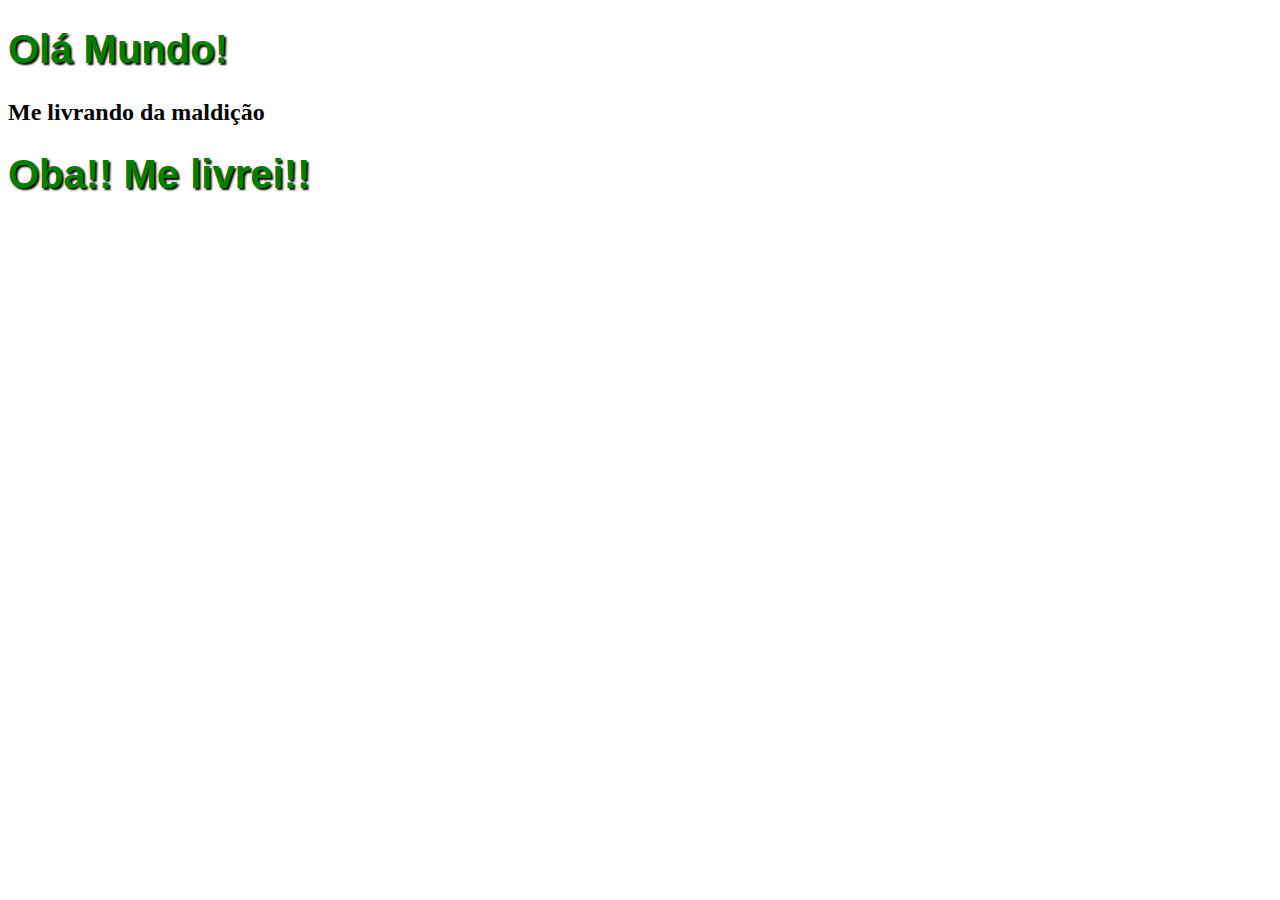
<file: Ola mundo.html>
<!DOCTYPE html>
<html lang="pt-BR">
<head>
    <meta charset="UTF-8">
    <meta name="viewport" content="width=device-width, initial-scale=1.0">
    <title>Curso de HTLM5</title>
    <style>
        h1 {
            font-family: Arial;
            font-size: 30pt;
            color: green;;
            text-shadow: 2px 2px 2px black;
        }
    </style>
</head>
<body>
    <h1>Olá Mundo!</h1>
    <h2>Me livrando da maldição</h2>
    <h1>Oba!! Me livrei!!</h1>
</body>
</html>
</file>
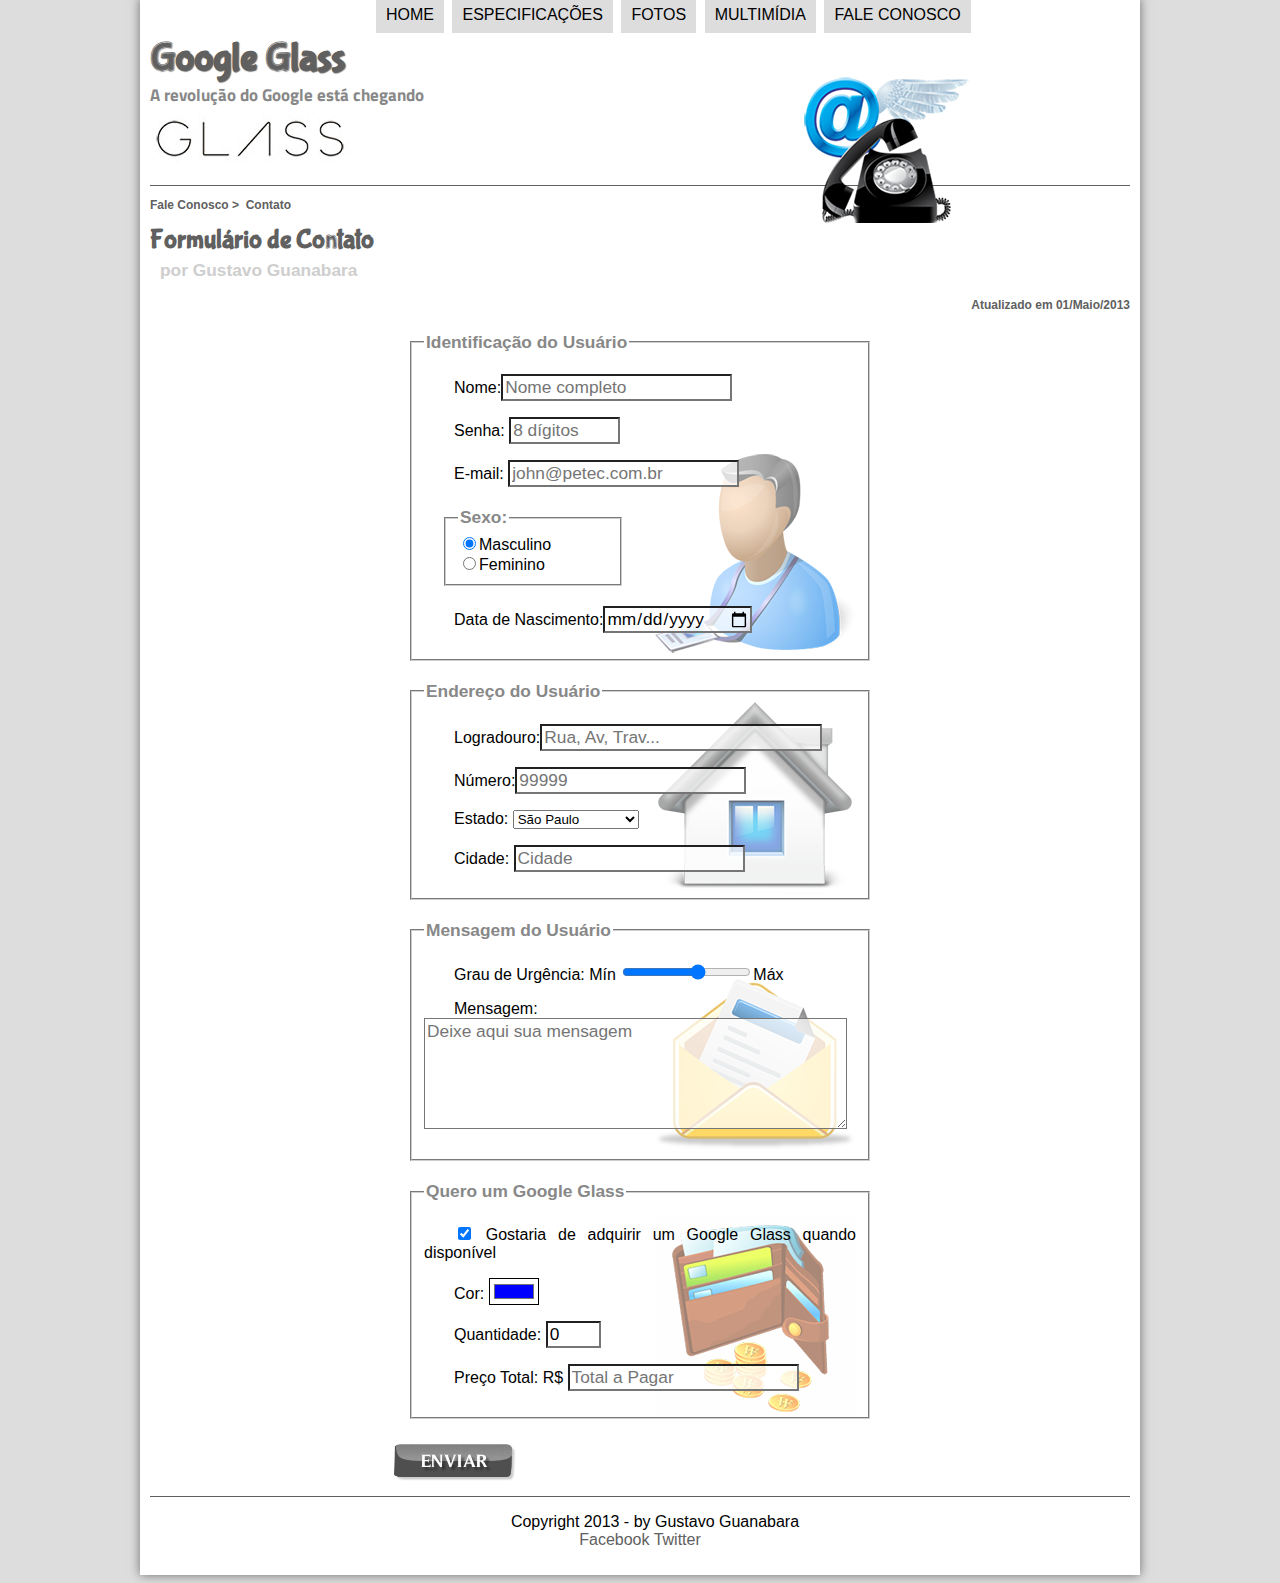
<file: projeto-glass-html5/fale-conosco.html>
<!doctype html>
<html lang="pt-BR">
<head>
    <meta charset="UTF-8">
    <title>Tudo sobre Google Glass</title>
    <link rel="stylesheet" href="_css/estilo.css"/>
    <link rel="stylesheet" href="_css/form.css"/>
</head> 
<script language="javascript" src="_javascript/funcoes.js"></script>
<script>
    function calc_total() {
        var qtd = parseInt(document.getElementById('cQtd').value);
        tot = qtd * 1321.32;
        document.getElementById('cTot').value = tot;
    }
</script>
<body>
    <div id="interface">
    <header id="cabecalho">
        <hgroup>
            <h1>Google Glass</h1>
            <h2>A revolução do Google está chegando</h2>
        </hgroup>
        <img id="icone" src="_imagens/contato.png"/>
        <nav id="menu">
            <h1>Menu Principal</h1>
            <ul type="circle">
                <li onmouseover="mudaFoto('_imagens/home.png')" onmouseout="mudaFoto('_imagens/contato.png')"><a href="index.html">Home</a></li>
                <li onmouseover="mudaFoto('_imagens/especificacoes.png')" onmouseout="mudaFoto('_imagens/contato.png')"><a href="specs.html">Especificações</a></li>
                <li onmouseover="mudaFoto('_imagens/fotos.png')" onmouseout="mudaFoto('_imagens/contato.png')"><a href="fotos.html">Fotos</a></li>
                <li onmouseover="mudaFoto('_imagens/multimidia.png')" onmouseout="mudaFoto('_imagens/contato.png')"><a href="multimidia.html">Multimídia</a></li>
                <li onmouseover="mudaFoto('_imagens/contato.png')" onmouseout="mudaFoto('_imagens/contato.png')"><a href="fale-conosco.html">Fale conosco</a></li>
            </ul>
        </nav>
    </header>
    <section id="corpo-full">
        <article id="noticia-principal">
            <header id=cabecalho-artigo>
                <hgroup>
                    <h3>Fale Conosco > &nbsp;Contato</h3>
                    <h1>Formulário de Contato</h1>
                    <h2>por Gustavo Guanabara</h2>
                    <h3 class="direita">Atualizado em 01/Maio/2013</h3>
                </hgroup>
            </header>
            <form method="post" id="fContato" action="mailto:contato@cursoemvideo.com.br" oninput="calc_total();">
                <fieldset id="usuario"><legend>Identificação do Usuário</legend>
                    <p><label for="cNome">Nome:</label><input type="text" name="tNome" id="cNome" size="20" maxlength="30" placeholder="Nome completo"></p>
                    <p><label for="cSenha">Senha:</label> <input type="password" name="tSenha" id="cSenha" size="8" maxlength="8" placeholder="8 dígitos"></p>
                        <p><label for="cMail">E-mail:</label> <input type="email" name="tMail" id="cMail" size="20" maxlength="40" placeholder="john@petec.com.br"></p>
                        <fieldset id="sexo"><legend>Sexo:</legend>
                        <input type="radio" name="tSexo" id="cMasc" checked><label for="cMasc">Masculino</label><br/>
                        <input type="radio" name="tSexo" id="cFem"><label for="cFem">Feminino</label>
                        </fieldset>
                        <p><label for="cNasc">Data de Nascimento:</label><input type="date" name="tNasc" id="cNasc"></p>
                </fieldset>
                <fieldset id="endereco"><legend>Endereço do Usuário</legend>
                    <p><label for="cRua">Logradouro:</label><input type="text" name="tRua" id="cRua" size="25" maxlength="90" placeholder="Rua, Av, Trav..."> </p>
                    <p><label for="cNum">Número:</label><input type="number" name="tNum" id="cNum" min="0" maxlength="100000" placeholder="99999"> </p>
                    <p><label for="cEst">Estado:</label>
                        <select name="tEst" id="cEst">
                            <optgroup label="Região Sudeste">
                                <option value="MG">Minas Gerais</option>
                                <option value="SP" selected>São Paulo</option>
                                <option value="RJ">Rio de Janeiro</option>
                                <option value="ES">Espirito Santo</option>
                            </optgroup>
                            <optgroup label="Região Sul">
                                <option value="PR">Paraná</option>
                                <option value="AM">Santa Catarina</option>
                            </optgroup>
                            <optgroup label="Região Norte">
                                <option value="AM">Amazonas</option>
                                <option value="AM">Pará</option>
                            </optgroup>
                        </select></p> 
                    <p><label for="cCid">Cidade:</label>
                    <input type="text" name="tCid" id="cCid" maxlength="40" size="20" placeholder="Cidade" list="cidades"></p> 
                    <datalist id=cidades>
                        <option value="Rio de Janeiro"></option>
                        <option value="Nova Iguaçu"></option>
                        <option value="Valta Redonda"></option>
                        <option value="Niterói"></option>
                    </datalist>
                </fieldset>
                <fieldset id="mensagem"><legend>Mensagem do Usuário</legend>
                    <p><label for="cUrg">Grau de Urgência: Mín</label>
                    <input type="range" name="tUrg" id="cUrg" min="0" max="10" step="2">Máx</p> 
                    <p><label for="cMsg">Mensagem:</label>
                    <textarea name="Tmsg" id="cMSG" cols="40" rows="5" placeholder="Deixe aqui sua mensagem"></textarea></p> 
                </fieldset>
                <fieldset id="pedido"><legend>Quero um Google Glass</legend>
                    <p><input type="checkbox" name="tPed" id="cPed" checked>
                        <label for="cPed">Gostaria de adquirir um Google Glass quando disponível</label></p> 
                    <p><label for="cCor">Cor:</label>
                        <input type="color" name="tCor" id="cCor" value="#0000FF"></p> 
                    <p><label for="cQtd">Quantidade:</label>
                        <input type="number" name="tQtd" id="cQtd" min="0" max="5" value="0"/></p> 
                    <p><label for="cTot">Preço Total: R$</label>
                        <input type="text" name="tTot" id="cTot" placeholder="Total a Pagar" readonly></p> 
                </fieldset>
                <input type="image" src="_imagens/botao-enviar.png" name="tEnviar" id="cEnviar">
            </form>
        </article>
    </section>

<footer id="rodape">
    <p>Copyright 2013 - by Gustavo Guanabara<br/>
    <a href="http://facebook.com.cusoemvideo" target="_blank">Facebook </a>
    <a href="http://twiter.com/cursoemvideo" target="_blank"> Twitter</a></p>
</footer>
</div>
</body>
</html>
</file>
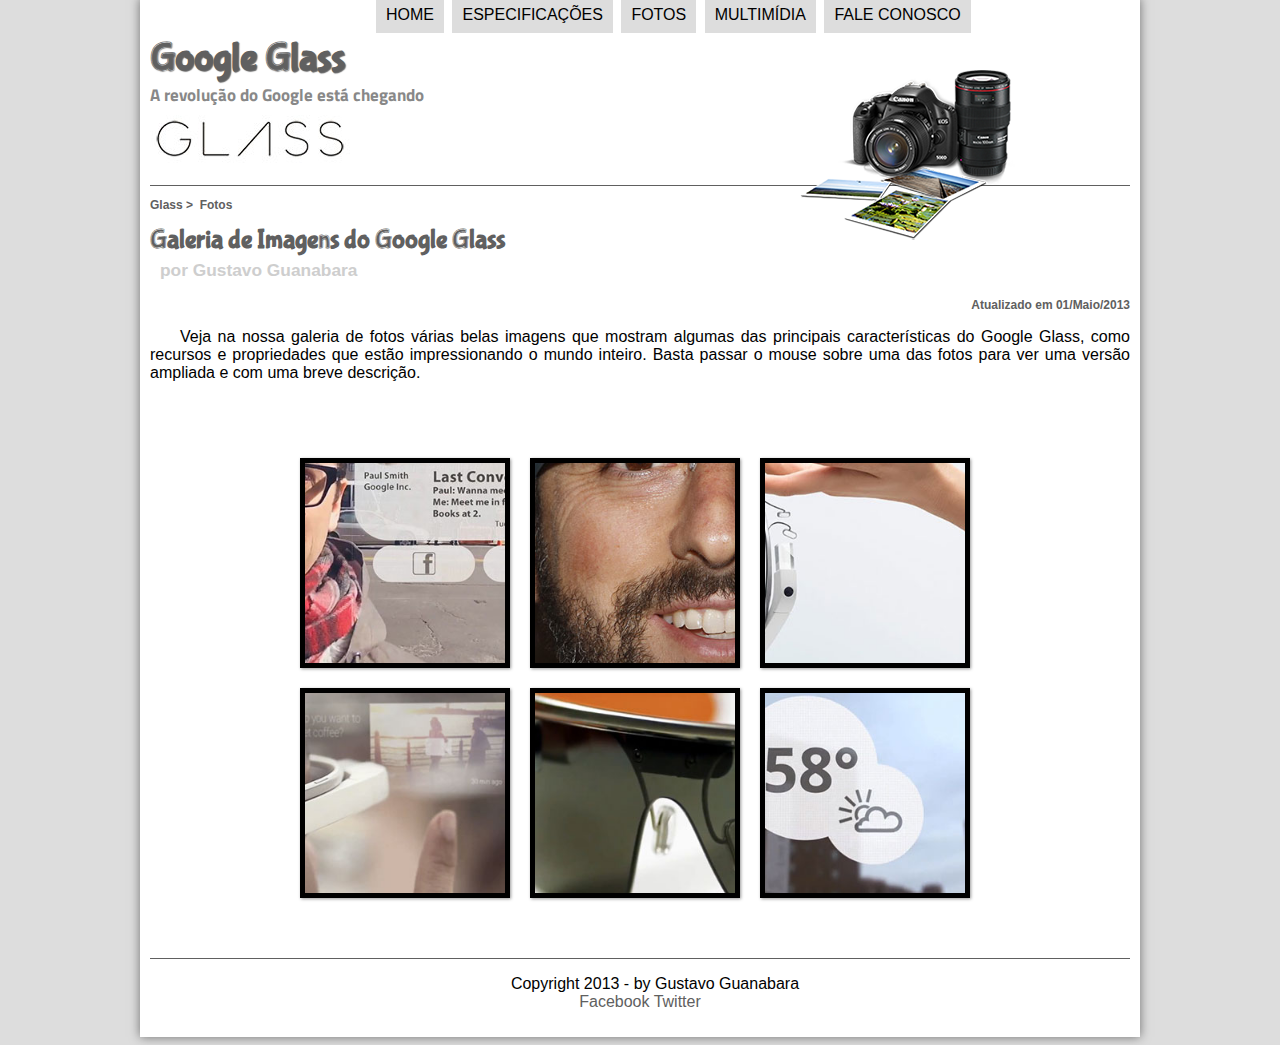
<file: projeto-glass-html5/fotos.html>
<!doctype html>
<html lang="pt-BR">
<head>
    <meta charset="UTF-8">
    <title>Tudo sobre Google Glass</title>
    <link rel="stylesheet" href="_css/estilo.css"/>
    <link rel="stylesheet" href="_css/fotos.css"/>
</head> 
<script language="javascript" src="_javascript/funcoes.js"></script>
<body>
    <div id="interface">
    <header id="cabecalho">
        <hgroup>
            <h1>Google Glass</h1>
            <h2>A revolução do Google está chegando</h2>
        </hgroup>
        <img id="icone" src="_imagens/fotos.png"/>
        <nav id="menu">
            <h1>Menu Principal</h1>
            <ul type="circle">
                <li onmouseover="mudaFoto('_imagens/home.png')" onmouseout="mudaFoto('_imagens/fotos.png')"><a href="index.html">Home</a></li>
                <li onmouseover="mudaFoto('_imagens/especificacoes.png')" onmouseout="mudaFoto('_imagens/fotos.png')"><a href="specs.html">Especificações</a></li>
                <li onmouseover="mudaFoto('_imagens/fotos.png')" onmouseout="mudaFoto('_imagens/fotos.png')"><a href="fotos.html">Fotos</a></li>
                <li onmouseover="mudaFoto('_imagens/multimidia.png')" onmouseout="mudaFoto('_imagens/fotos.png')"><a href="multimidia.html">Multimídia</a></li>
                <li onmouseover="mudaFoto('_imagens/contato.png')" onmouseout="mudaFoto('_imagens/fotos.png')"><a href="fale-conosco.html">Fale conosco</a></li>
            </ul>
        </nav> 
    </header>
    <section id="corpo-full">
        <article id="noticia-principal">
            <header id=cabecalho-artigo>
                <hgroup>
                    <h3>Glass > &nbsp;Fotos</h3>
                    <h1>Galeria de Imagens do Google Glass</h1>
                    <h2>por Gustavo Guanabara</h2>
                    <h3 class="direita">Atualizado em 01/Maio/2013</h3>
                </hgroup>
            </header>
        <p>Veja na nossa galeria de fotos várias belas imagens que mostram algumas das principais características do Google Glass, como recursos e propriedades que estão impressionando o mundo inteiro. Basta passar o mouse sobre uma das fotos para ver uma versão ampliada e com uma breve descrição.</p>

        <ul id="album-fotos">
            <li id="foto01"><span>Agenda e lembretes</span></li>
            <li id="foto02"><span>Sergey Brin usando o Glass</span></li>
            <li id="foto03"><span>Leve e compacto</span></li>
            <li id="foto04"><span>Sensação de uma tela de 50"</span></li>
            <li id="foto05"><span>Vários tipos de lente</span></li>
            <li id="foto06"><span>Informações importantes</span></li>
        </ul>

        </article>
    </section>

    <footer id="rodape">
    <p>Copyright 2013 - by Gustavo Guanabara<br/>
    <a href="http://facebook.com.cusoemvideo" target="_blank">Facebook </a>
    <a href="http://twiter.com/cursoemvideo" target="_blank"> Twitter</a></p>
    </footer>
    </div>
    </body>
</html>
</file>
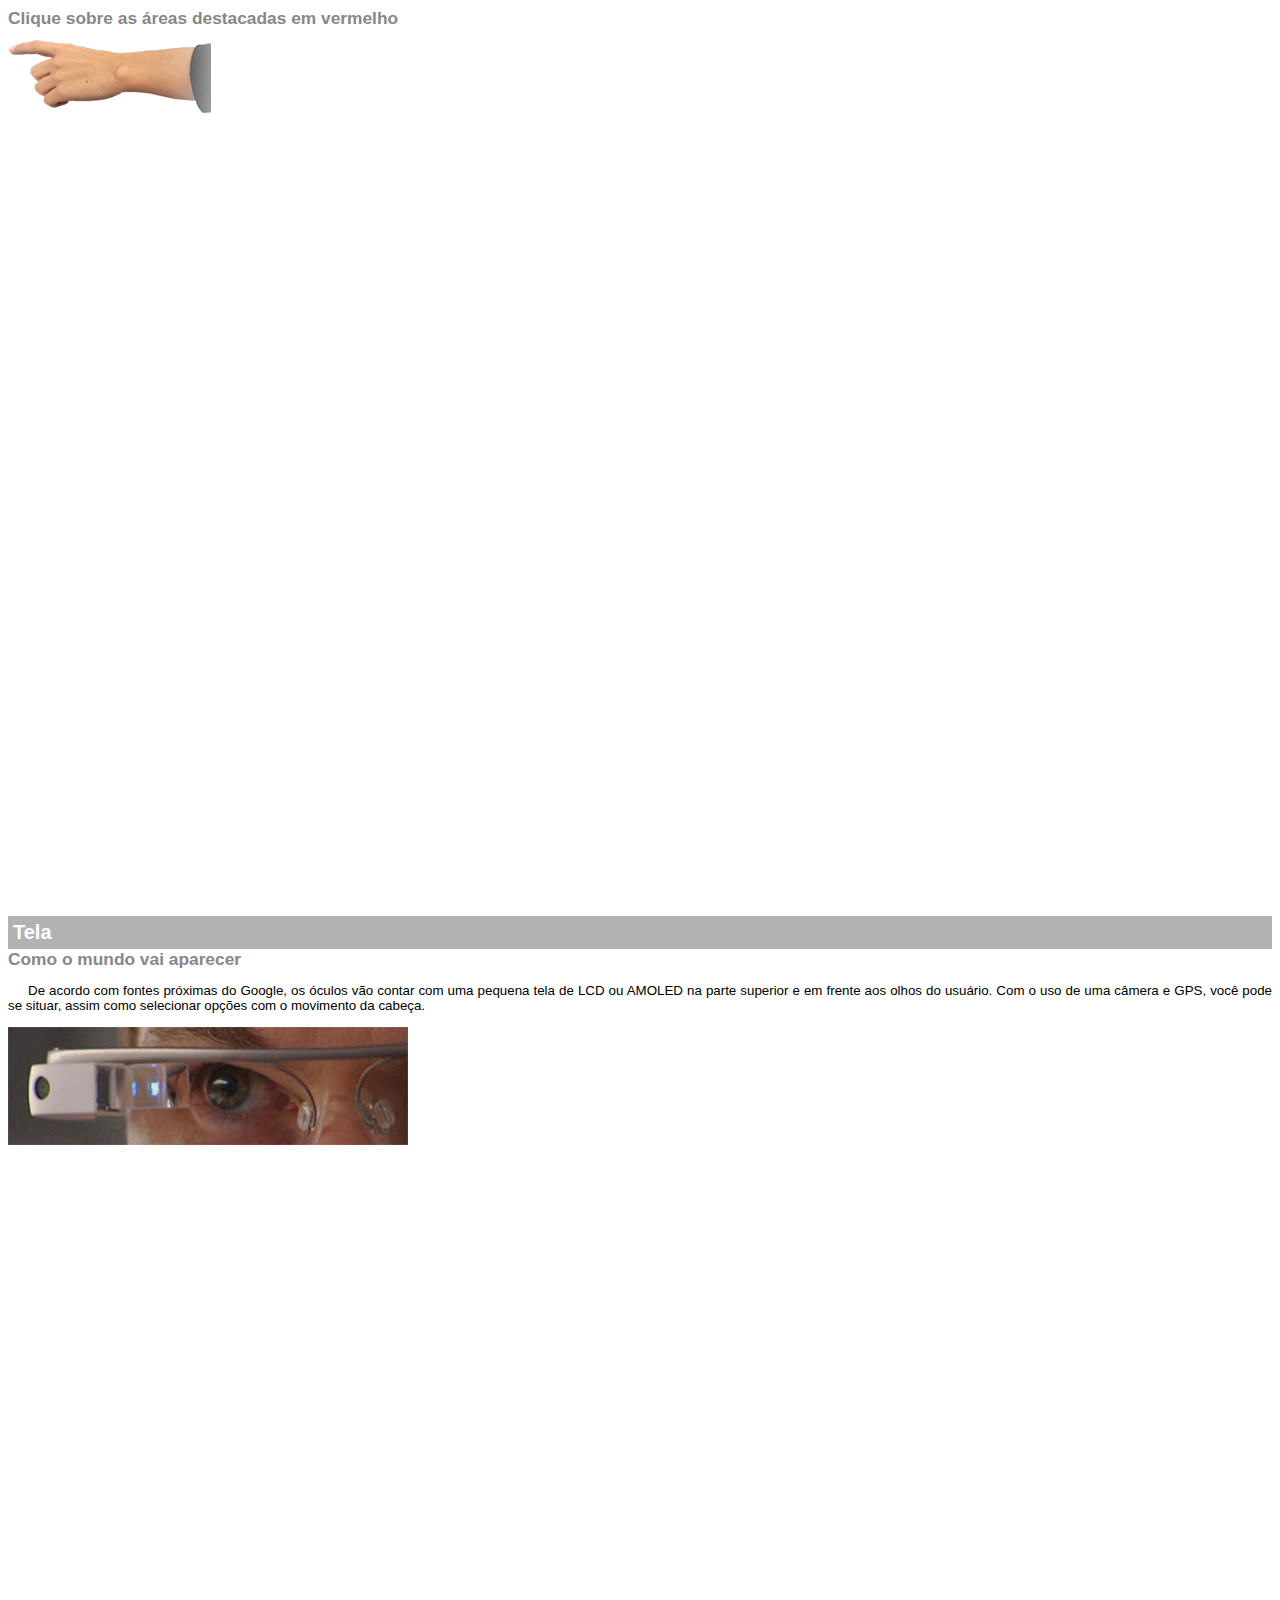
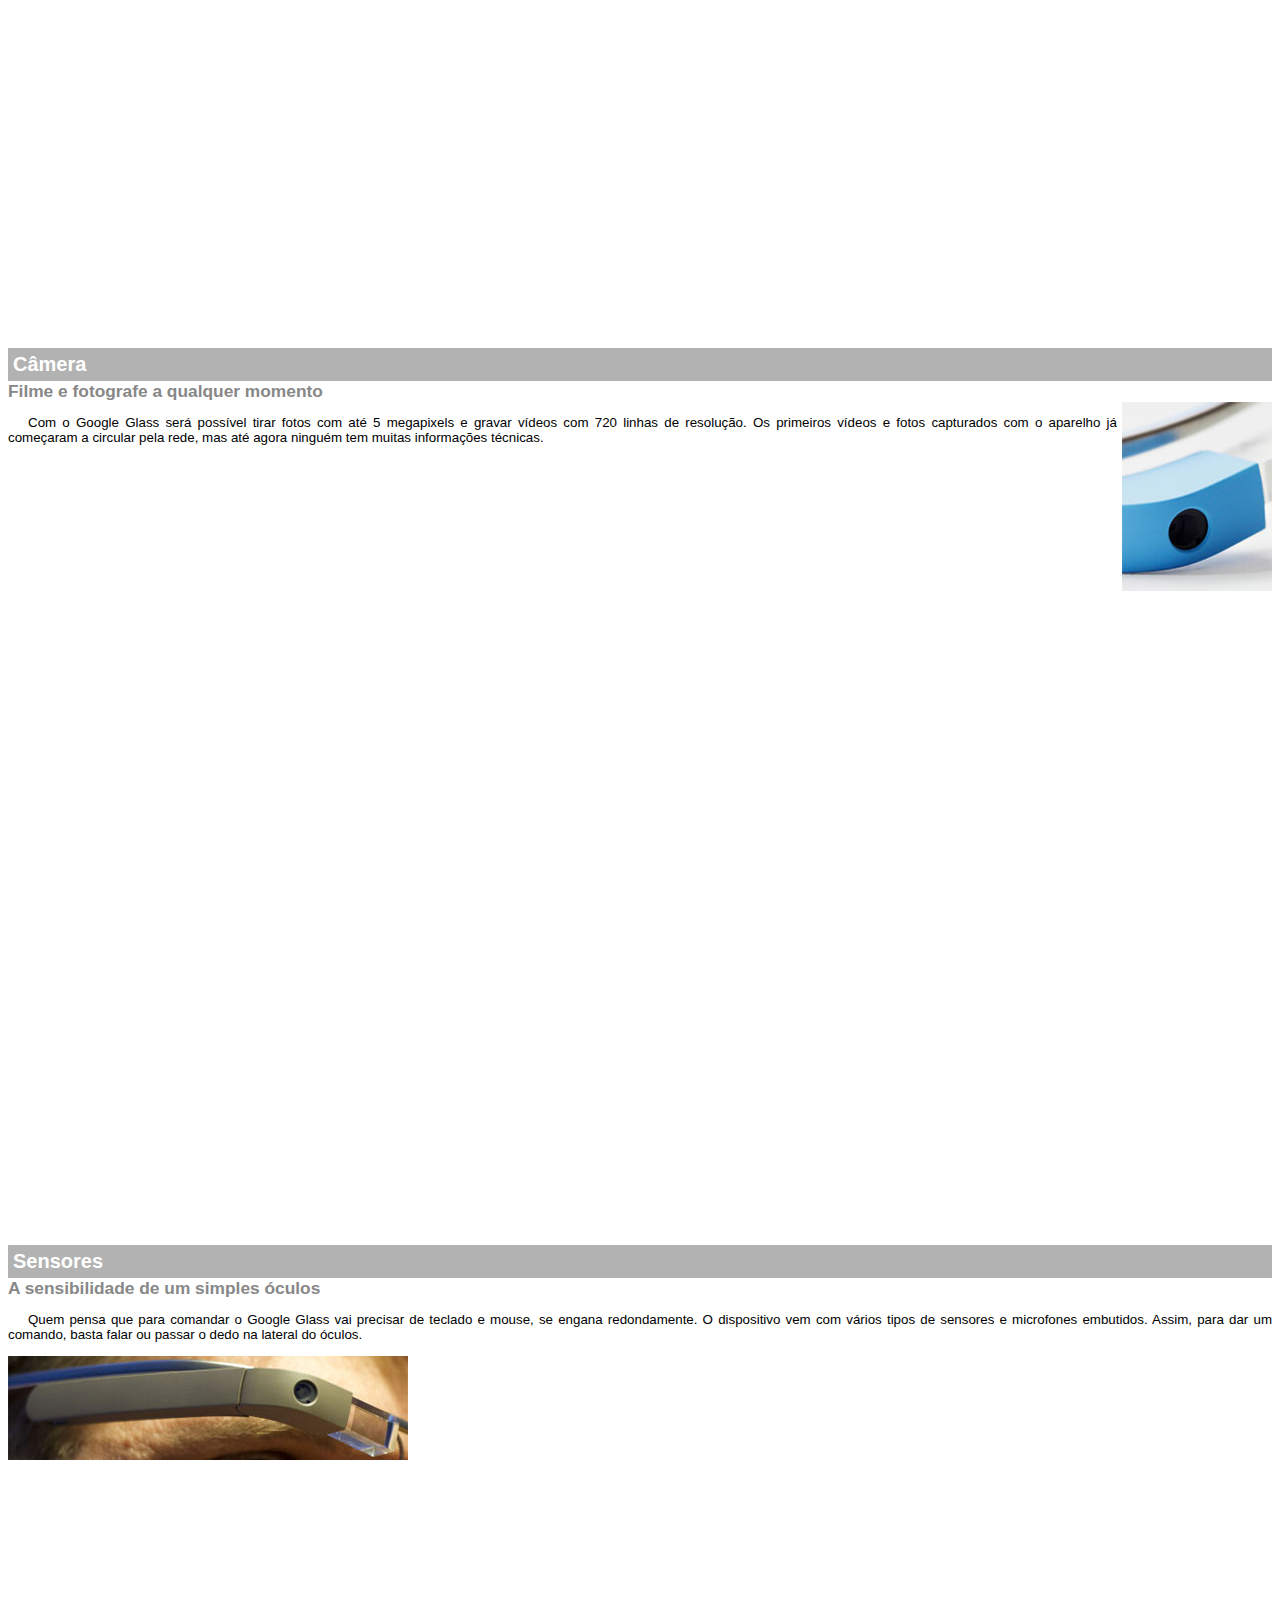
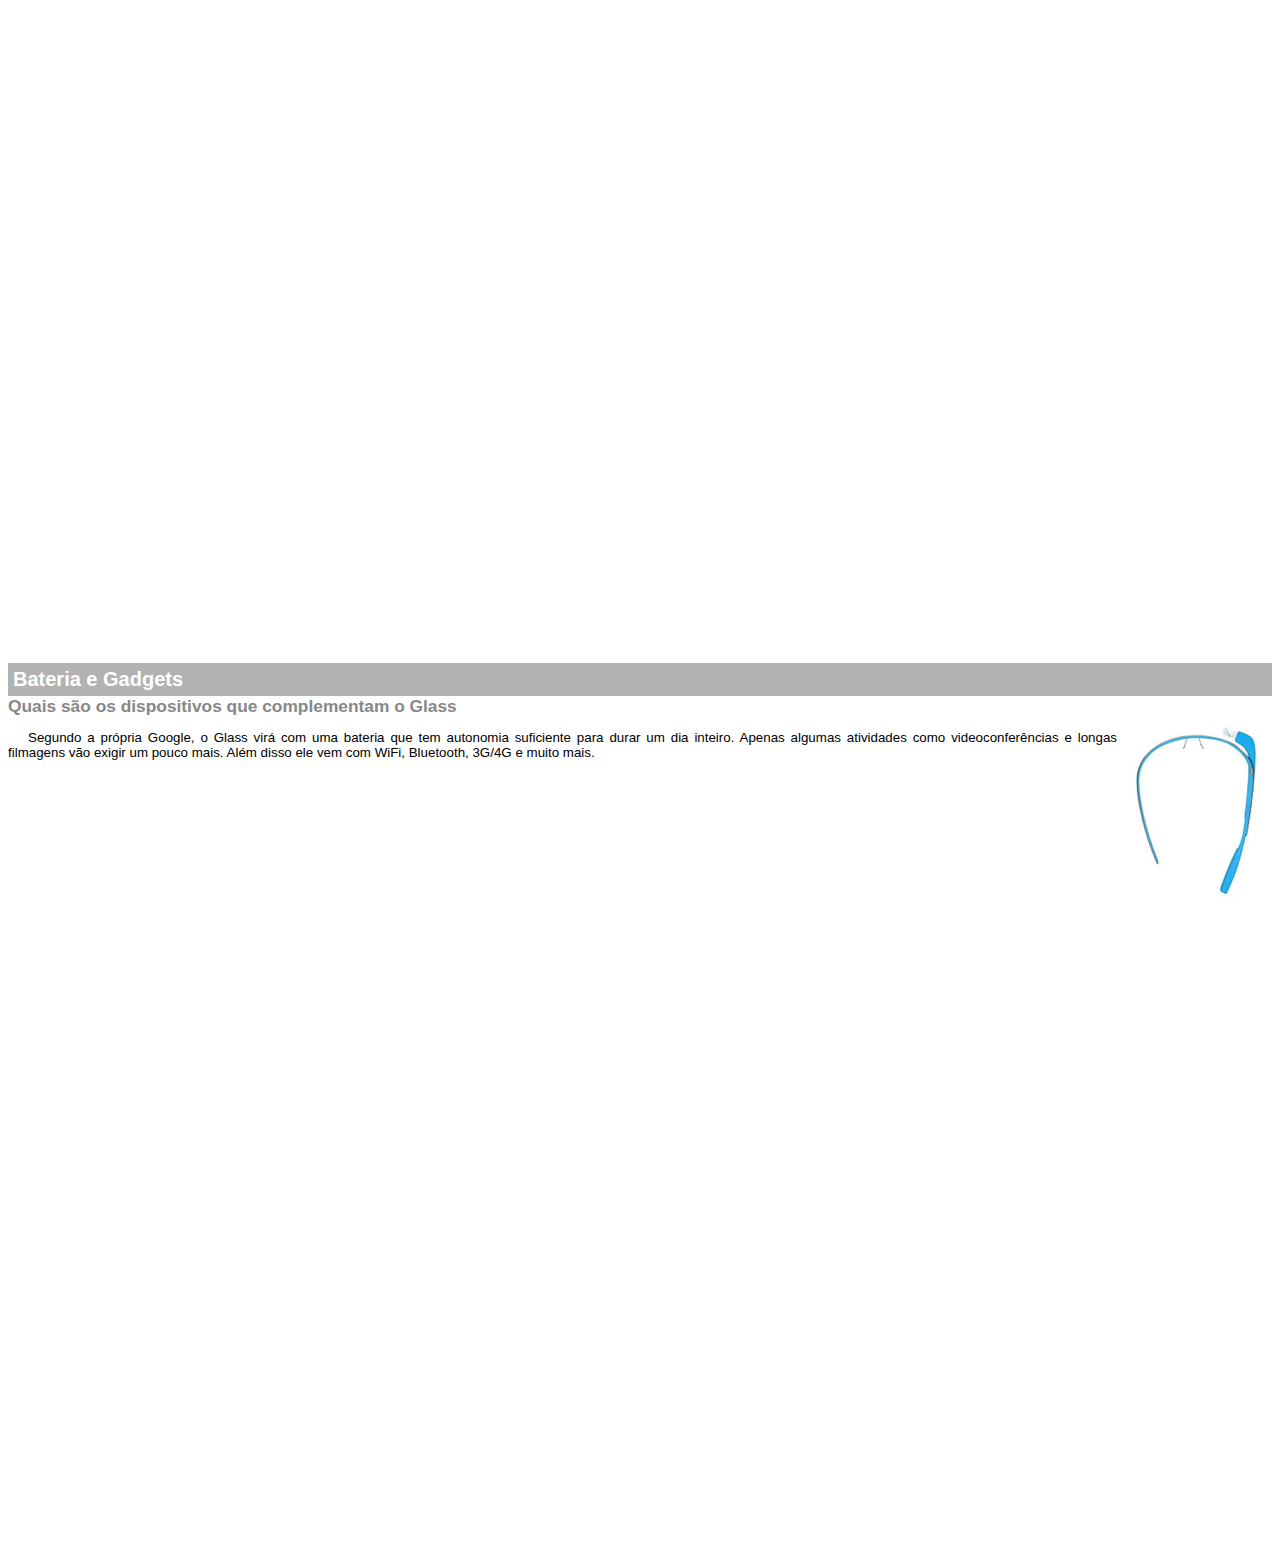
<file: projeto-glass-html5/google-glass.html>
<!DOCTYPE html>
<html>
    <head>
        <meta charset="UTF-8"/>
        <title>Informações sobre Google Glass</title>
        <style>
            body {
                font-family: Arial;
                font-size: 10pt;
            }
            p {
                text-align: justify;
                text-indent: 20px;
            }
            article h1 {
                font-size: 15pt;
                color: #ffffff;
                background-color: rgba(0,0,0,.3);
                padding: 5px;
                margin: 0px;
            }
            article h2 {
                font-size: 13pt;
                color: #888888;
                margin: 0px;
            }
            article {
                margin-bottom: 800px;
            }
            img.imgdir {
                display: block;
                float: right;
                margin-left: 5px;
            }

        </style>
    </head>
<body> 
    
<article id="topo">
    <header>
        <h2>Clique sobre as áreas destacadas em vermelho</h2>
    </header>
    <img src="_imagens/mao.png" alt="Mão apontando para esquerda">
</article>

<article id="tela">
    <header>
        <h1>Tela</h1>
        <h2>Como o mundo vai aparecer</h2>
</header>
    <p>De acordo com fontes próximas do Google, os óculos vão contar com uma pequena tela de LCD ou AMOLED na parte superior e em frente aos olhos do usuário. Com o uso de uma câmera e GPS, você pode se situar, assim como selecionar opções com o movimento da cabeça.</p>
    <img src="_imagens/det-tela.jpg" alt="Tela do Google Glass">
</article>

<article id="camera">
    <header>
        <h1>Câmera</h1>
        <h2>Filme e fotografe a qualquer momento</h2>
    </header>
    <img src="_imagens/det-camera.jpg" class="imgdir" alt="Câmera do Google Glass">
    <p>Com o Google Glass será possível tirar fotos com até 5 megapixels e gravar vídeos com 720 linhas de resolução. Os primeiros vídeos e fotos capturados com o aparelho já começaram a circular pela rede, mas até agora ninguém tem muitas informações técnicas.</p></article>
<article id="sensores">
    <header>
        <h1>Sensores</h1>
        <h2>A sensibilidade de um simples óculos</h2>
    </header>
<p>Quem pensa que para comandar o Google Glass vai precisar de teclado e mouse, se engana redondamente. O dispositivo vem com vários tipos de sensores e microfones embutidos. Assim, para dar um comando, basta falar ou passar o dedo na lateral do óculos.</p>
<img src="_imagens/det-touch.jpg" alt="Sensores do Google Glass"></article>

<article id="gadgets">
    <header>
        <h1>Bateria e Gadgets</h1>
        <h2>Quais são os dispositivos que complementam o Glass</h2>
    </header>
<img src="_imagens/det-bateria.jpg" class="imgdir" alt="Bateria e Gadgets do Google Glass">
<p> Segundo a própria Google, o Glass virá com uma bateria que tem autonomia suficiente para durar um dia inteiro. Apenas algumas atividades como videoconferências e longas filmagens vão exigir um pouco mais. Além disso ele vem com WiFi, Bluetooth, 3G/4G e muito mais.</p></article>

</body>
</html>
</file>
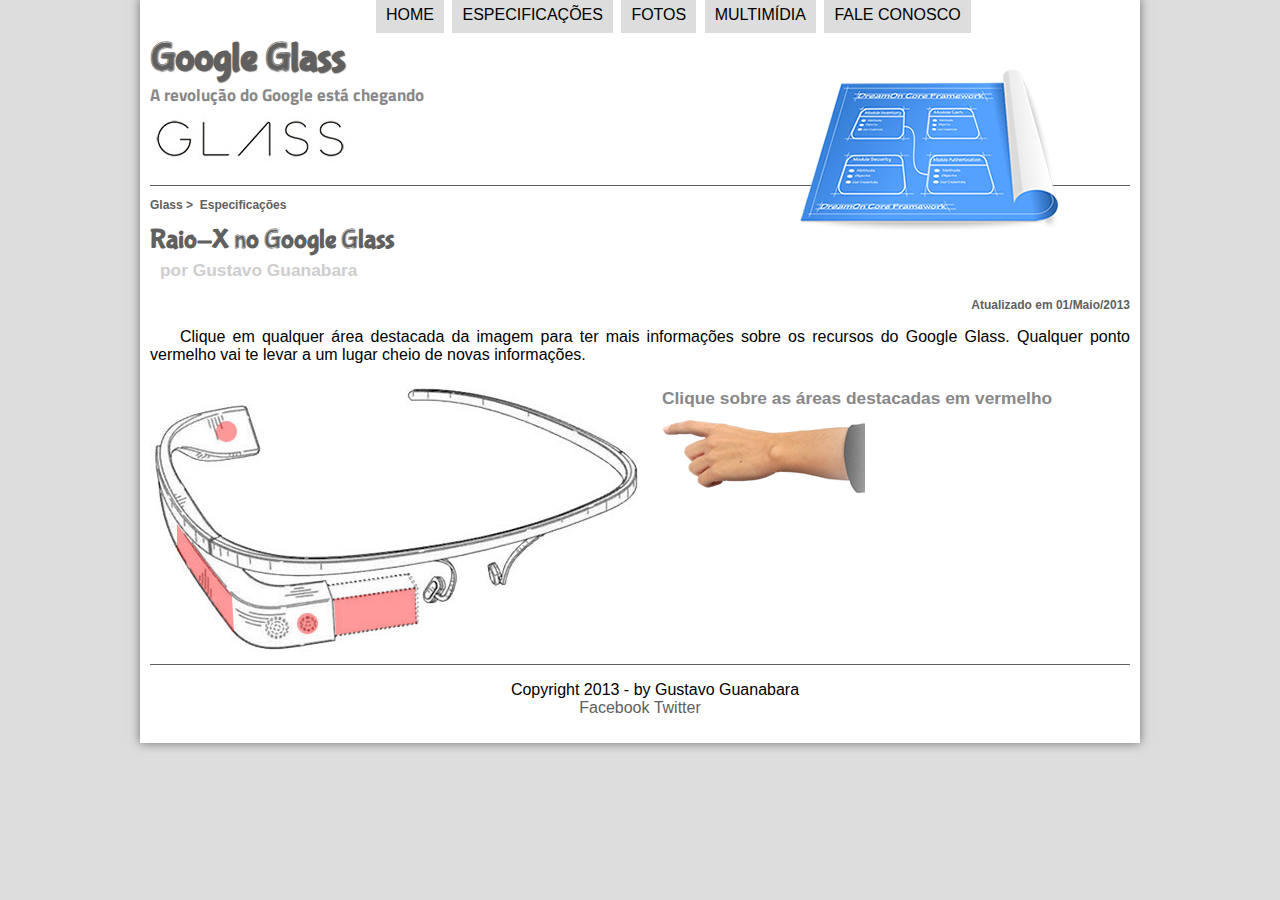
<file: projeto-glass-html5/specs.html>
<!doctype html>
<html lang="pt-BR">
<head>
    <meta charset="UTF-8">
    <title>Tudo sobre Google Glass</title>
    <link rel="stylesheet" href="_css/estilo.css"/>
    <link rel="stylesheet" href="_css/specs.css"/>
</head> 
<script language="javascript" src="_javascript/funcoes.js"></script>
<body>
    <div id="interface">
    <header id="cabecalho">
        <hgroup>
            <h1>Google Glass</h1>
            <h2>A revolução do Google está chegando</h2>
        </hgroup>
        <img id="icone" src="_imagens/especificacoes.png"/>
        <nav id="menu">
            <h1>Menu Principal</h1>
            <ul type="circle">
                <li onmouseover="mudaFoto('_imagens/home.png')" onmouseout="mudaFoto('_imagens/especificacoes.png')"><a href="index.html">Home</a></li>
                <li onmouseover="mudaFoto('_imagens/especificacoes.png')" onmouseout="mudaFoto('_imagens/especificacoes.png')"><a href="specs.html">Especificações</a></li>
                <li onmouseover="mudaFoto('_imagens/fotos.png')" onmouseout="mudaFoto('_imagens/especificacoes.png')"><a href="fotos.html">Fotos</a></li>
                <li onmouseover="mudaFoto('_imagens/multimidia.png')" onmouseout="mudaFoto('_imagens/especificacoes.png')"><a href="multimidia.html">Multimídia</a></li>
                <li onmouseover="mudaFoto('_imagens/contato.png')" onmouseout="mudaFoto('_imagens/especificacoes.png')"><a href="fale-conosco.html">Fale conosco</a></li>
            </ul>
        </nav> 
    </header>
    <section id="corpo-full">
        <article id="noticia-principal">
            <header id=cabecalho-artigo>
                <hgroup>
                    <h3>Glass > &nbsp;Especificações</h3>
                    <h1>Raio-X no Google Glass</h1>
                    <h2>por Gustavo Guanabara</h2>
                    <h3 class="direita">Atualizado em 01/Maio/2013</h3>
                </hgroup>
            </header>
            <p>Clique em qualquer área destacada da imagem para ter mais informações sobre os recursos do Google Glass. Qualquer ponto vermelho vai te levar a um lugar cheio de novas informações.</p>
            <section id="conteudo">
                <img src="_imagens/glass-esquema-marcado.jpg" usemap="#meumapa">
                <map name="meumapa">
                    <area shape="rect" coords="179,202,270,260" href="google-glass.html#tela" target="janela"/>
                    <area shape="circle" coords="158,243,12" href="google-glass.html#camera" target="janela"/>
                    <area shape="circle" coords="73,52,12" href="google-glass.html#gadgets" target="janela"/>
                    <area shape="poligle" coords="28,143,83,216,84,249,27,169" href="google-glass.html#sensores" target="janela"/>
                </map>
                <iframe src="google-glass.html" frameborder="0" name="janela" id="frame-spec"></iframe>
            </section>
        </article>
    </section>

<footer id="rodape">
    <p>Copyright 2013 - by Gustavo Guanabara<br/>
    <a href="http://facebook.com.cusoemvideo" target="_blank">Facebook </a>
    <a href="http://twiter.com/cursoemvideo" target="_blank"> Twitter</a></p>
</footer>
</div>
</body>
</html>
</file>
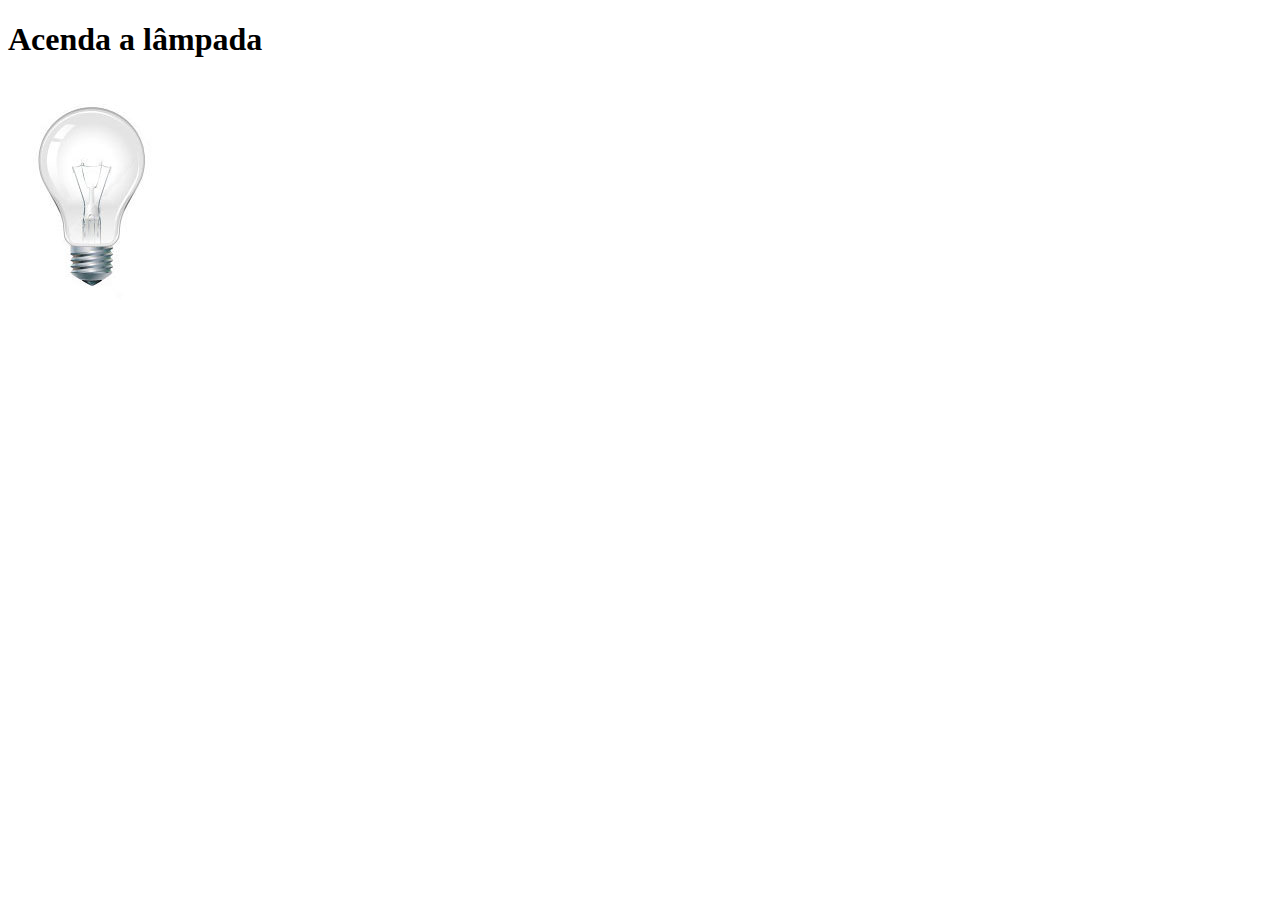
<file: projeto-glass-html5/testejs02.html>
<!DOCTYPE html>
<html lang="en">
<head>
    <meta charset="UTF-8">
    <meta name="viewport" content="width=device-width, initial-scale=1.0">
    <title>Teste JavaScript</title>
    <script>
        function acendeLampada() {
            document.getElementById("luz").src = "_imagens/lampada-acesa.jpg";
        }
        function apagaLampada() {
            document.getElementById("luz").src = "_imagens/lampada-apagada.jpg";
        }
        function quebraLampada(){
            document.getElementById("luz").src = "_imagens/lampada-quebrada.jpg";
        }
    </script>
</head>
<body>
    <h1>Acenda a lâmpada</h1>
    <img src="_imagens/lampada-apagada.jpg" id="luz" onmousemove="acendeLampada()" onmouseout="apagaLampada()" onclick="quebraLampada()"/>
    
</body>
</html>
</file>
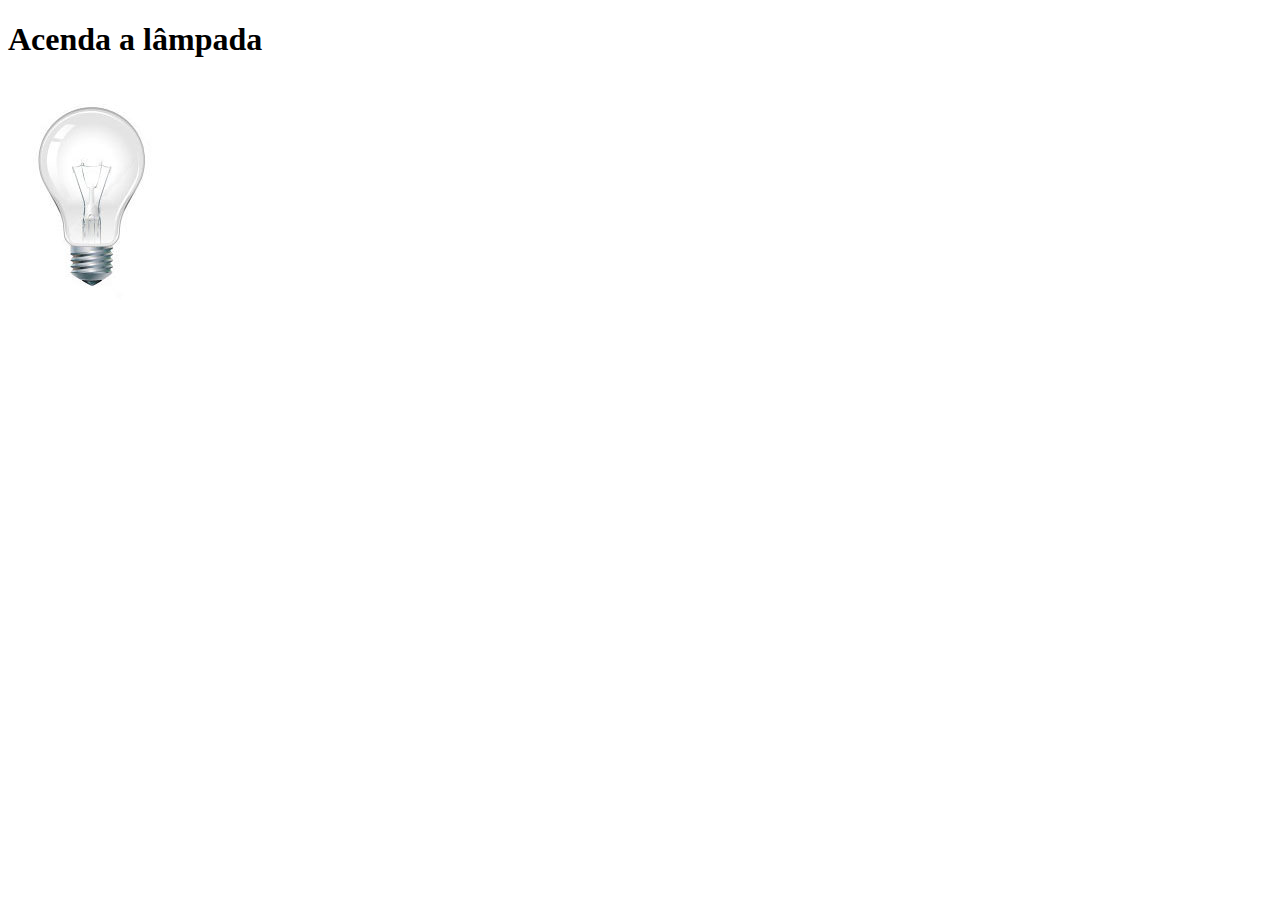
<file: projeto-glass-html5/testejs03.html>
<!DOCTYPE html>
<html lang="en">
<head>
    <meta charset="UTF-8">
    <meta name="viewport" content="width=device-width, initial-scale=1.0">
    <title>Teste JavaScript</title>
    <script>
        var quebrada = false;
        function mudaLampada(tipo) {
            arquivo  = "_imagens/" + tipo + ".jpg";
            if (!quebrada) {
                document.getElementById("luz").src = arquivo;
                if (tipo == 'lampada-quebrada') {
                    quebrada = true;
                }
            }
        }
    </script>
</head>
<body>
    <h1>Acenda a lâmpada</h1>
    <img src="_imagens/lampada-apagada.jpg" id="luz" onmousemove="mudaLampada('lampada-acesa')" onmouseout="mudaLampada('lampada-apagada')" onclick="mudaLampada('lampada-quebrada')"/>
    
</body>
</html>
</file>
<file: projeto-glass-html5/_css/estilo.css>
@charset "UTF-8";
@import url(http://fonts.googleapis.com/css?family=Titillium+Web);
@font-face {
    font-family: 'FonteLogo';
    src: url("../_fonts/bubblegum-sans-regular.otf");
}
 
body {
    /*background-image: url("_imagens/fundo.jpg");*/
    font-family: Arial, sans-serif;
    background-color: #dddddd;
    color: rgba(0,0,0,1);
}
div#interface { 
    width: 980px;
    background-color: white;
    margin: -10px auto 0px auto;
    box-shadow: 0px 0px 10px rgba(0,0,0,.5);
    padding: 10px;
}
p{
    text-align: justify; text-indent: 30px;"
}
a {
    color: #606060;
    text-decoration: none;
}
a:hover {
    text-decoration: underline;
}
header#cabecalho img#icone {
    position: absolute;
    left: 800px;
    top: 70px;
}
header#cabecalho {
    border-bottom: 1px #606060 solid;
    height: 150px;
    background: url("../_imagens/glass-logo-peq.jpg") no-repeat 0px 80px;
}
header#cabecalho h1 {
    font-family: 'FonteLogo', sans-serif;
    font-size: 30pt;
    color: #606060;
    text-shadow: 1px 1px 1px rgba(0,0,0,.6);
    padding: 0px;
    margin-bottom: 0px;
}
header#cabecalho h2 {
    font-family: 'Titillium Web', sans-serif;
    color: #888888;
    font-size: 13pt;
    padding: 0px;
    margin-top: 0px;
}
/* Formatação de imagens com legendas*/
figure.foto-legenda {
    position: relative;
    border: 8px solid white;
    box-shadow: 1px 1px 4px black;
}
figure.foto-legenda img {
    width: 100%;
    height: 100%;
}
figure.foto-legenda figcaption {
    opacity: 0;
    position: absolute;
    top: 0px;
    background-color: rgba(0,0,0,.4);
    color: white;
    width: 100%;
    height: 100%;
    padding: 10px;
    box-sizing: border-box;
    transition: opacity 2s;
}
figure.foto-legenda:hover figcaption {
    opacity: 1;
}

/* Formatação do Menu */
nav#menu {
    display: block;
}
nav#menu ul {
    list-style: none;
    text-transform: uppercase;
    position: absolute;
    top: -10px;
    left: 334px;
}
nav#menu li {
    display: inline;
    background-color:#dddddd;
    padding: 10px;
    margin: 2px;
    transition: background-color 1s;
}
nav#menu li:hover {
    background-color: #606060;
}

nav#menu h1 {
    display: none;
}
nav#menu a {
    color: black;
    text-decoration: none;
}
nav#menu a:hover {
    color: white;
    text-decoration: underline;
}
section#corpo {
    display: block;
    width: 520px;
    float: left;
    border-right: 1px solid #606060;
    padding-right: 15px;
}
article#noticia-principal h2 { 
    font-size: 13pt;
    color: #606060;
    background-color: #dddddd;
    padding: 5px 0px 5px 10px;
    margin: 10px 0px 10px 0px;
}
header#cabecalho-artigo h1 {
    font-family: 'FonteLogo', sans-serif;
    font-size: 20pt;
    color: #606060;
    margin-bottom: 0px;
    margin-top: 0px;
}
.direita {
    text-align: right;
}

header#cabecalho-artigo h2 {
    font-size: 13pt;
    color: #cecece;
    background-color: #ffffff;
    margin: 0px;
}
header#cabecalho-artigo h3 {
    font-size: 12px;
    color: #606060;
}
table#tabelaspec {
    border: 1px solid #606060;
    border-spacing: 0px;
    margin-left: auto;
    margin-right: auto;
}
table#tabelaspec td {
    border: 1px solid #606060;
    padding: 10px;
    text-align: center;
}
table#tabelaspec td.ce {
    color: #ffffff;
    background-color: darkolivegreen;
    vertical-align: top;
    border: 1px solid #ffffff;
    font-weight: bold;
}
table#tabelaspec td.cd {
    background-color: #cecece;
    border: 1px solid #ffffff;
}
table#tabelaspec caption {
    color: #888888;
    font-size: 13pt;
    font-weight: bolder;
}
table#tabelaspec caption span {
    display: block;
    float: right;
    size: 8pt;
    color: #000000;
    margin-top: 10px;
}
aside#lateral {
    display: block;
    width: 330px;
    float: right;
    background-color: #dddddd;
    padding: 5px;
    margin-top: 5px;
    box-shadow: 2px 2px 2px rgba(0,0,0,.5));
}
aside#lateral h1 {
    font-family: 'FonteLogo', sans-serif;
    font-size: 20pt;
    color: #606060;
}
aside#lateral h2 {
    background-color: #606060;
    font-size: 13pt;
    color: #ffffff;
    padding: 5px;
}
footer#rodape {
    clear: both;
    border-top: 1px solid #606060;
}
footer#rodape p {
    text-align: center;
}
video#video1 {
    display: block;
    position: relative;
    left: 10px;
    top: 10px;
    width: 310px;
}
</file>
<file: projeto-glass-html5/_css/form.css>
@charset "UTF-8";

form {
    width: 500px;
    margin: auto;
}
input, textarea {
    font-family: sans-serif;
    font-weight: normal;
    font-size: 13pt;
    background-color: rgba(255,255,255,.7);
}
input:hover, textarea {
    background-color: #dddddd;
    background-color: rgba(255,255,255,.7);
}
legend {
    color: #888888;
    font-weight: bold;
    font-size: 13pt;
    font-family: sans-serif;
}
fieldset {
    border-color: #cecece;
    margin: 20px;
}
fieldset#sexo {
    width: 150px;
}
fieldset#usuario {
    background: url("../_imagens/icone-contato.png") no-repeat 95% 95%;
}
fieldset#endereco {
    background: url("../_imagens/icone-endereco.png") no-repeat 95% 95%;
}
fieldset#mensagem {
    background: url("../_imagens/icone-mensagem.png") no-repeat 95% 95%;
}
fieldset#pedido {
    background: url("../_imagens/icone-pagamento.png") no-repeat 95% 95%;
}
</file>
<file: projeto-glass-html5/_css/fotos.css>
@charset "UTF-8";
ul#album-fotos {
    width: 700px;
    margin: 0 auto;
    padding: 50px;
    overflow: hidden;
    list-style: none;
}
ul#album-fotos li {
    float: left;
    width: 200px;
    height: 200px;
    margin: 10px;
    border: 5px solid black;
    background-color: #ffffff;
    box-shadow: 1px 1px 3px rgba(0,0,0,.4);
    -webkit-transition: all .3s ease-in;
}
ul#album-fotos li span {
    opacity: 0;
    color: white;
    text-shadow: 1px 1px 1px #000000;
    background-color: rgba(0,0,0,.3);
    font-size: 9pt;
    line-height: 370px;
    padding: 5px;
}
ul#album-fotos li:hover span {
    opacity: 1;
}
ul#album-fotos li:hover {
    -webkit-transform: scale(1.5);
}
ul#album-fotos li#foto01 {
    background: url('../_imagens/galeria-01.jpg') no-repeat;
    background-position: 50% 50%;
    background-size: 400px 400px;
    background-color: white;
}
ul#album-fotos li#foto01:hover {
    background-position: 0px 0px;
    background-size: 200px 200px;
}

ul#album-fotos li#foto02 {
    background: url('../_imagens/galeria-02.jpg') no-repeat;
    background-position: 50% 50%;
    background-size: 400px 400px;
    background-color: white;
}
ul#album-fotos li#foto02:hover {
    background-position: 0px 0px;
    background-size: 200px 200px;
}
ul#album-fotos li#foto03 {
    background: url('../_imagens/galeria-03.jpg') no-repeat;
    background-position: 50% 50%;
    background-size: 400px 400px;
    background-color: white;
}
ul#album-fotos li#foto03:hover {
    background-position: 0px 0px;
    background-size: 200px 200px;
}
ul#album-fotos li#foto04 {
    background: url('../_imagens/galeria-04.jpg') no-repeat;
    background-position: 50% 50%;
    background-size: 400px 400px;
    background-color: white;
}
ul#album-fotos li#foto04:hover {
    background-position: 0px 0px;
    background-size: 200px 200px;
}
ul#album-fotos li#foto05 {
    background: url('../_imagens/galeria-05.jpg') no-repeat;
    background-position: 50% 50%;
    background-size: 400px 400px;
    background-color: white;
}
ul#album-fotos li#foto05:hover {
    background-position: 0px 0px;
    background-size: 200px 200px;
}
ul#album-fotos li#foto06 {
    background: url('../_imagens/galeria-06.jpg') no-repeat;
    background-position: 50% 50%;
    background-size: 400px 400px;
    background-color: white;
}
ul#album-fotos li#foto06:hover {
    background-position: 0px 0px;
    background-size: 200px 200px;
}
</file>
<file: projeto-glass-html5/_css/specs.css>
@charset "UTF-8";
section#conteudo {
    width: 1000px;
    margin: auto;
}
iframe#frame-spec {
    width: 435px;
    height: 280px;
    border: mone;
    overflow: hidden;   
}

iframe#frame-spec::-webkit-scrollbar {
    display: none;
}
</file>
